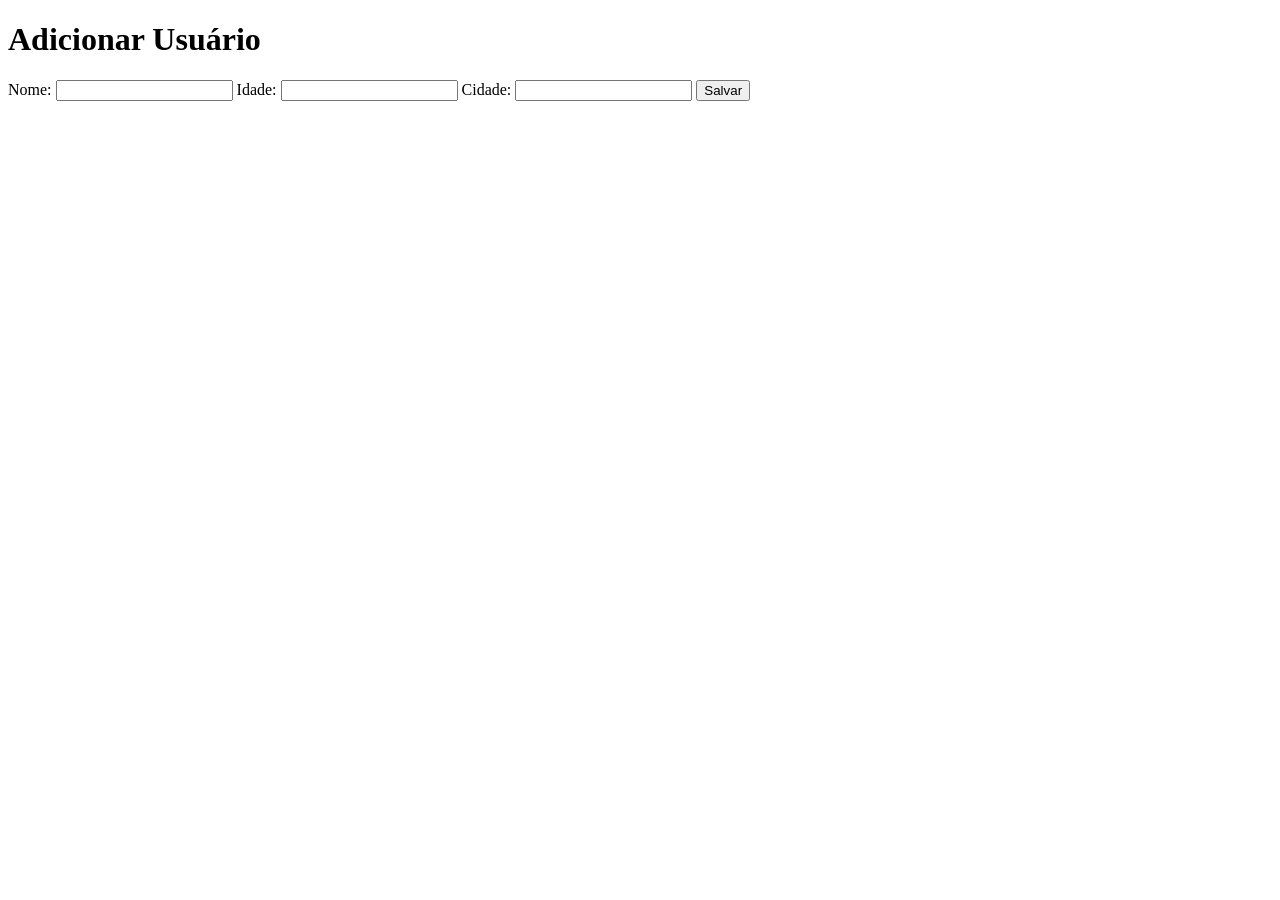
<file: Flask_Aula02_relacional/templates/add.html>
<!DOCTYPE html>
<html lang="en">
<head>
    <meta charset="UTF-8">
    <meta name="viewport" content="width=device-width, initial-scale=1.0">
    <title>CRUD</title>
</head>
<body>
    <h1>Adicionar Usuário</h1>
    <form action="", method="POST">
        <label>Nome:</label>
        <input type="text" name="nome" required>

        <label>Idade:</label>
        <input type="text" name="idade" required>

        <label>Cidade:</label>
        <input type="text" name="cidade" required>
        <button type="submit">Salvar</button>
    </form>
</body>
</html>
</file>
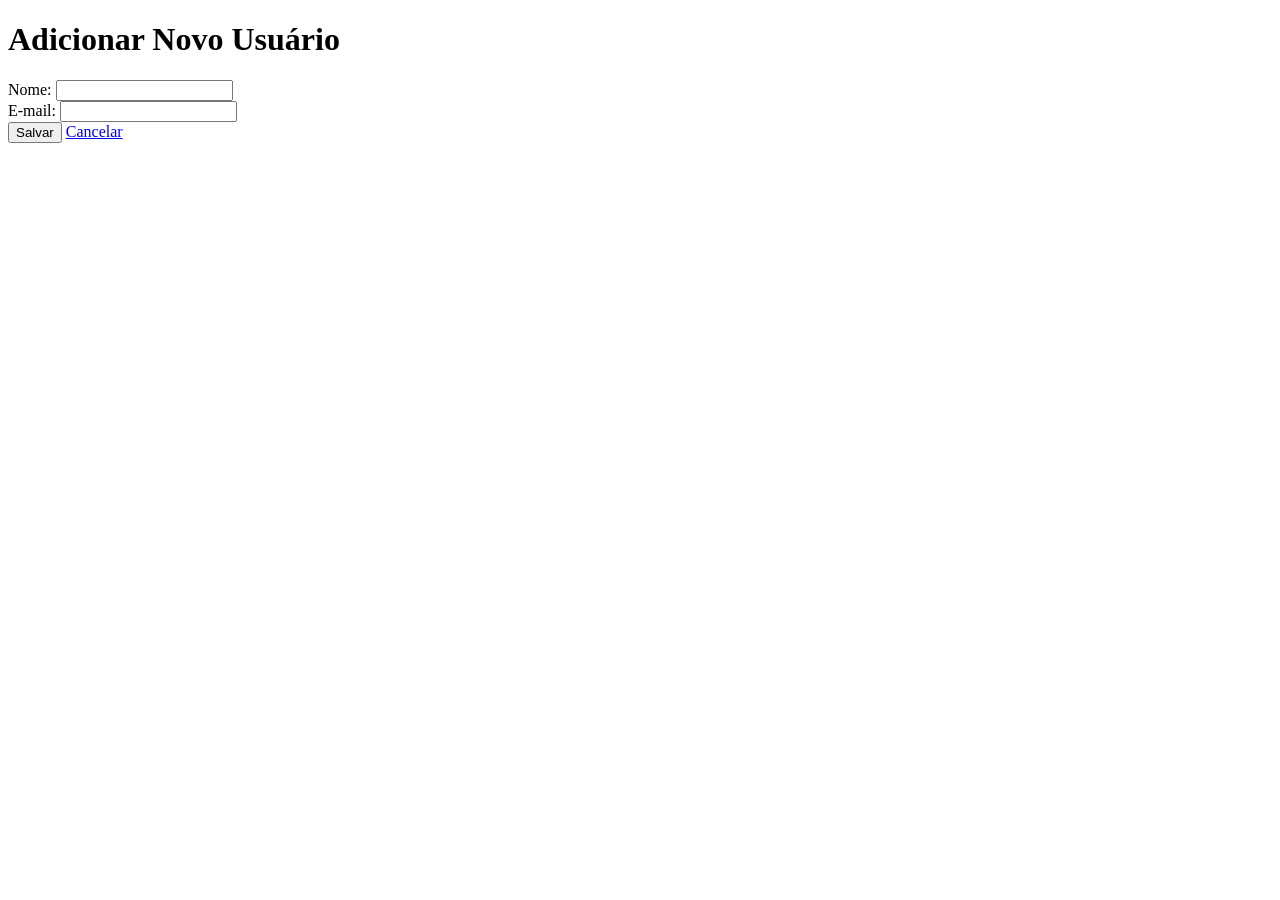
<file: Flask_Aula05/views/templates/contact.html>
<!DOCTYPE html>
<html lang="en">
<head>
    <meta charset="UTF-8">
    <meta name="viewport" content="width=device-width, initial-scale=1.0">
    <title>Adicionar Usuário</title>
</head>
<body>
    <div>
        <h1>Adicionar Novo Usuário</h1>
    </div>
    <div>
        <form action="/users/new" method="POST">
            <div>
                <label for="name">Nome:</label>
                <input type="text" name="name" required>
            </div>
            <div>
                <label for="email">E-mail:</label>
                <input type="text" name="email" required>
            </div>
            <div>
                <button type="submit">Salvar</button>
                <a href="/">Cancelar</a>
            </div>
        </form>
    </div>
</body>
</html>
</file>
